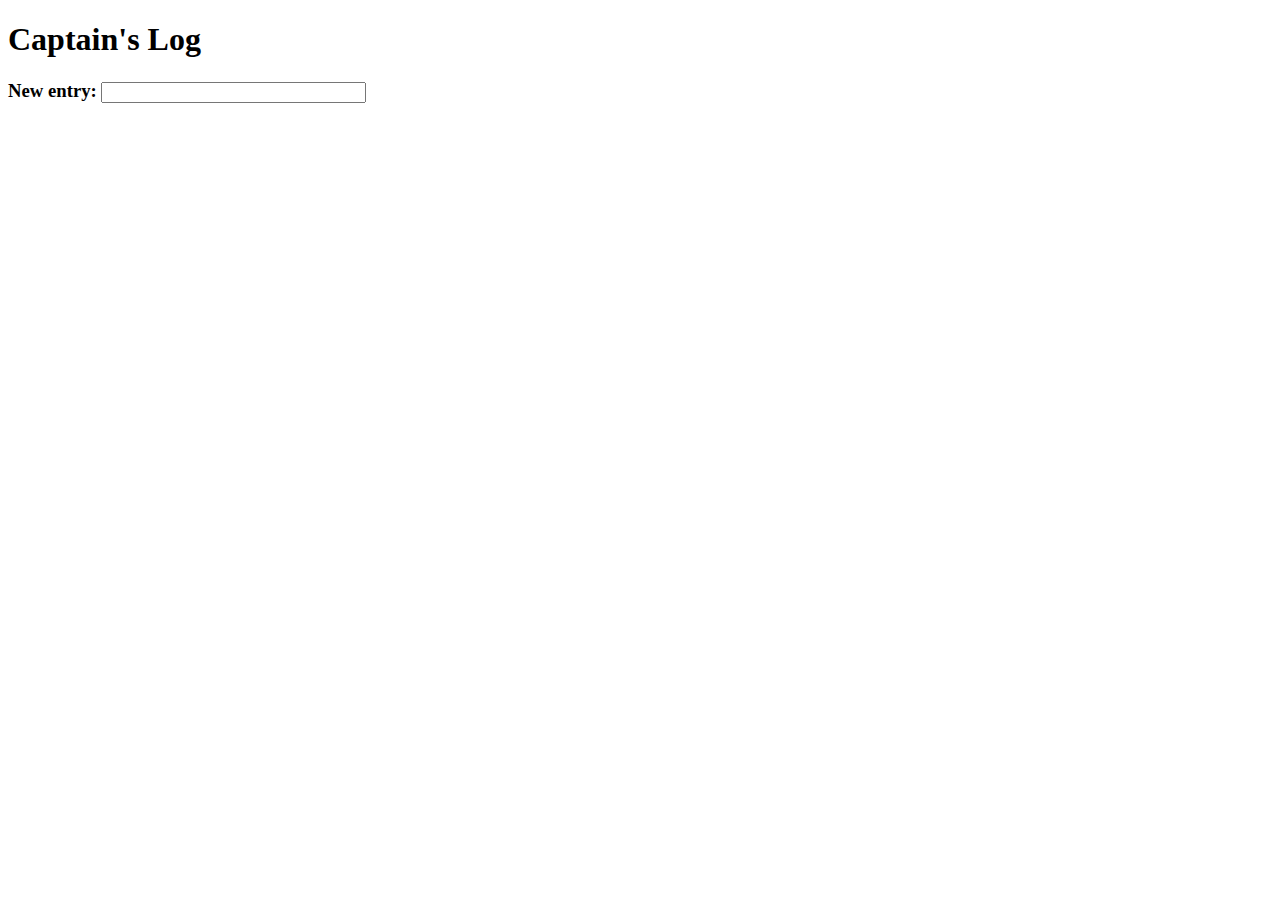
<file: captainslog/index.html>
<!DOCTYPE html>

<html>

<head>
	<title>Captain's Log</title>
	<script src="https://ajax.googleapis.com/ajax/libs/jquery/2.2.0/jquery.min.js"></script>
	<script>
	$(document).ready(function() {
	  $("#msg").keyup(function(e){
	  		var code = e.which;
	  		var message_date = new Date;
	  		if (code == 13) e.preventDefault();
	  		if (code == 13) {
	  			message = $(this).val();
	  			$("#log").html(message_date + " - " + message);
	  		}
	 	});
	});
	</script>
</head>

<body>
	<h1>Captain's Log</h1>
	<h3>New entry: <input type="text" id="msg" name="msg" size="30" /></h3>
	<div id="log"></div>
</body>
</html>
</file>
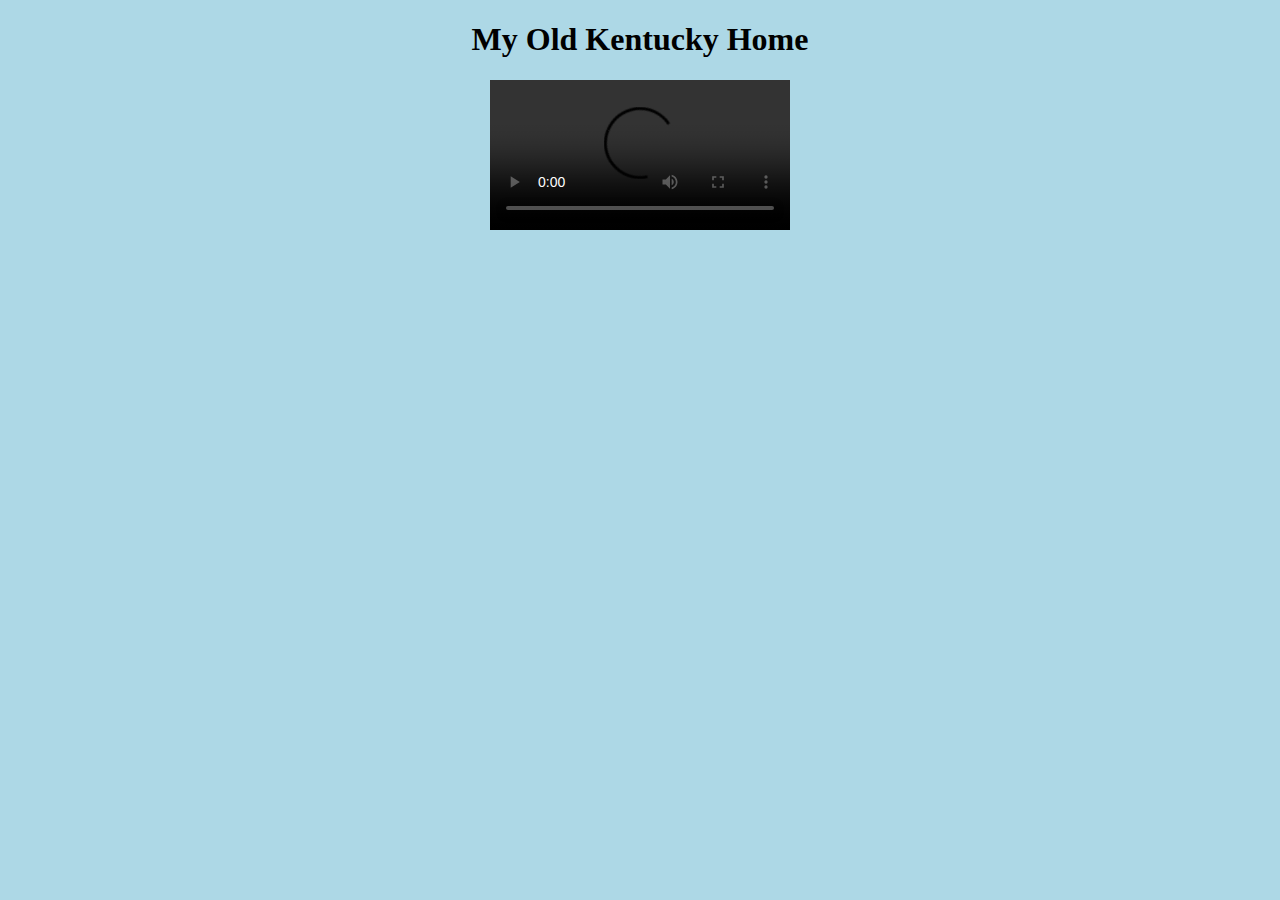
<file: my_old_kentucky_home/index.html>
<!DOCTYPE html>
<html>
<head>
<meta charset="utf-8" />
<title>My Old Kentucky Home</title>
<link rel="stylesheet" href="style.css" type="text/css" />
</head>

<body>

<h1 id="title">My Old Kentucky Home</h1>

<video src="https://www.cs.tufts.edu/comp/20/my_old_kentucky_home.mp4" id="music_video" controls></video>
<div id="lyrics"></div>

<script>
	// Complete this section and create a CSS file named style.css
	var mv = document.getElementById("music_video");
	
	mv.addEventListener("timeupdate", function() {
		
		if (mv.currentTime < 9) {
			document.getElementById("lyrics").innerHTML = '<img src="horse.png" style= "max-height: 100px; max-width: 100px;" alt="sun" />';
		}
		else if (mv.currentTime > 9 && mv.currentTime < 14) {
			document.getElementById("lyrics").innerHTML = '<img src="sun2.png" style= "max-height: 100px; max-width: 100px;" alt="sun" /> The sun shines bright in my Old Kentucky home, <img src="sun1.png" style= "max-height: 100px; max-width: 100px;" alt="sun" />';
		}
		else if (mv.currentTime > 15 && mv.currentTime < 21) {
			document.getElementById("lyrics").innerHTML = "'Tis summer, the people are gay";
		}
		else if (mv.currentTime > 22 && mv.currentTime < 28) {
			document.getElementById("lyrics").innerHTML = "The corn-top's ripe and the meadow's in the bloom";
		}
		else if (mv.currentTime > 29 && mv.currentTime < 34) {
			document.getElementById("lyrics").innerHTML = "While the birds make music all the day";
		}
		else if (mv.currentTime > 35 && mv.currentTime < 41) {
			document.getElementById("lyrics").innerHTML = "The young folks roll on the little cabin floor";
		}
		else if (mv.currentTime > 42 && mv.currentTime < 49) {
			document.getElementById("lyrics").innerHTML = "All merry, all happy and bright";
		}
		else if (mv.currentTime > 50 && mv.currentTime < 55) {
			document.getElementById("lyrics").innerHTML = "By 'n' by hard times comes a knocking at the door,";
		}
		else if (mv.currentTime > 56 && mv.currentTime < 63) {
			document.getElementById("lyrics").innerHTML = "Then My Old Kentucky Home, good night!";
		}
		else if (mv.currentTime > 63 && mv.currentTime < 69) {
			document.getElementById("lyrics").innerHTML = "Weep no more my lady";
		}
		else if (mv.currentTime > 70 && mv.currentTime < 75) {
			document.getElementById("lyrics").innerHTML = "Oh weep no more today";
		}
		else if (mv.currentTime > 76 && mv.currentTime < 81) {
			document.getElementById("lyrics").innerHTML = "We will sing one song";
		}
		else if (mv.currentTime > 82 && mv.currentTime < 84) {
			document.getElementById("lyrics").innerHTML = "For My Old Kentucky Home";
		}
		else if (mv.currentTime > 85 && mv.currentTime < 91) {
			document.getElementById("lyrics").innerHTML = "For My Old Kentucky Home, far away";
		}
		else {
			document.innerHTML ="";
		}
	}, false);
	

</script>
</body>
</html>
</file>
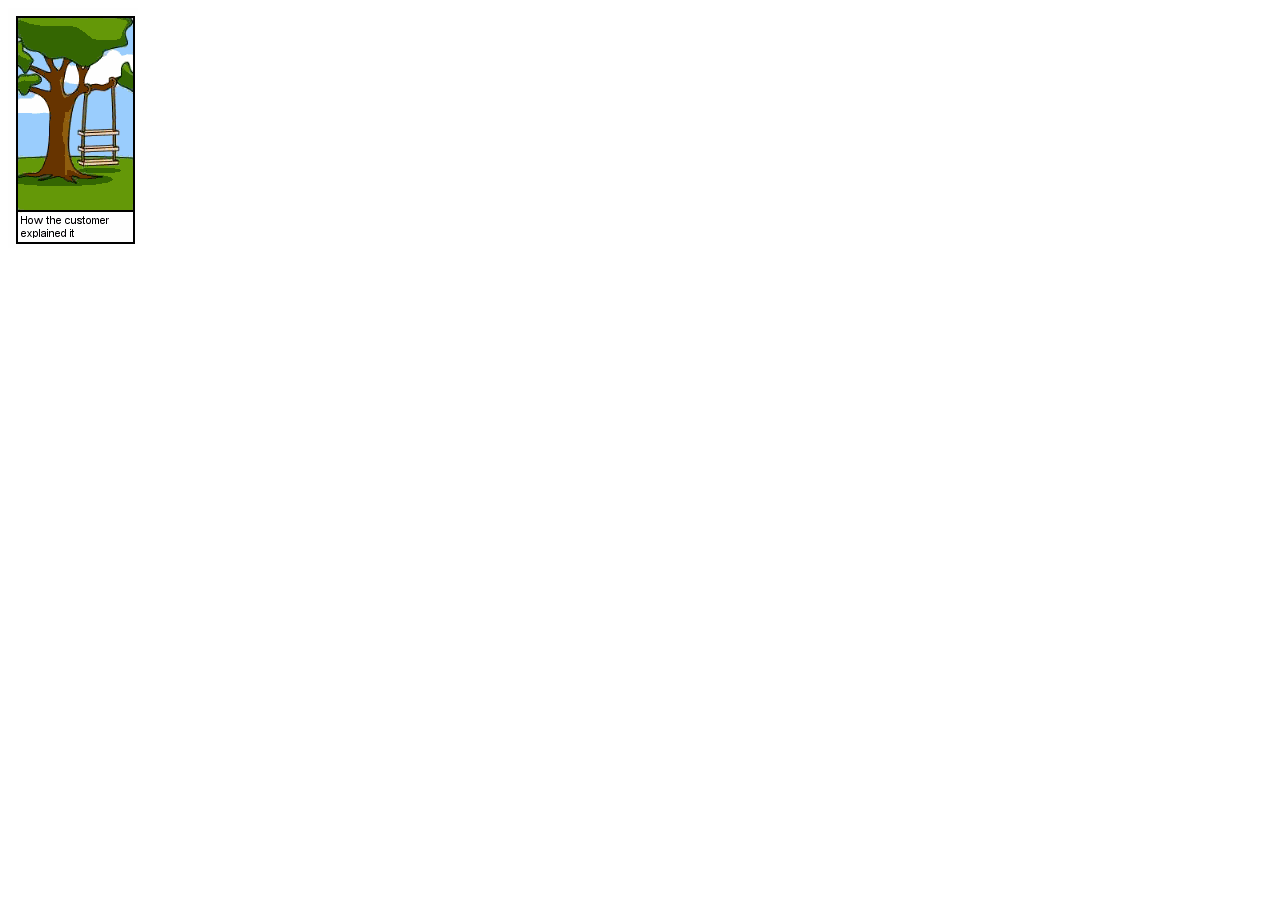
<file: responsive/index.html>
<!DOCTYPE HTML>

<html>

<head>
  <title>Software Development</title>
  <link rel="stylesheet" href="responsive.css"/>
  <meta charset="utf-8" />
</head>

<body>
  <div class="software"></div>
</body>
</html>
</file>
<file: my_old_kentucky_home/style.css>
body {
	text-align: center;
	background-color: lightblue;
}

h1 {
	font-family: Georgia;
}
</file>
<file: responsive/responsive.css>
@media screen and (min-width:1200px) {
	.software {
		width:130px; height:240px; background: url(software.png) 0px 0px;
	}
}
@media screen and (min-width: 1100px) and (max-width: 1200px) {
 	.software {
		width:130px; height:240px; background: url(software.png) -128px 0px;
 	}
 }
 @media screen and (min-width:1000px) and (max-width: 1100px) {
 	.software {
		width:130px; height:240px; background: url(software.png) -256px 0px;
 	}
 }
@media screen and (min-width:900px) and (max-width: 1000px) {
	.software {
		width:130px; height:240px; background: url(software.png) -384px 0px;
 	}
}
@media screen and (min-width:800px) and (max-width: 900px) {
	.software {
		width:130px; height:240px; background: url(software.png) -512px 0px;
 	}
}
@media screen and (min-width:700px) and (max-width: 800px) {
	.software {
		width:130px; height:240px; background: url(software.png) 0px 240px;
 	}
}
@media screen and (min-width:600px) and (max-width: 700px) {
	.software {
		width:130px; height:240px; background: url(software.png) -128px 240px
 	}
}
@media screen and (min-width:500px) and (max-width: 600px) {
	.software {
		width:130px; height:240px; background: url(software.png) -256px 240px;
 	}
}
@media screen and (min-width:400px) and (max-width: 500px) {
 	.software {
		width:130px; height:240px; background: url(software.png) -384px 240px;
 	}
 }
@media screen and (max-width: 400px) {
	.software {
		width:130px; height:240px; background: url(software.png) -512px 240px;
 	}
}
</file>
